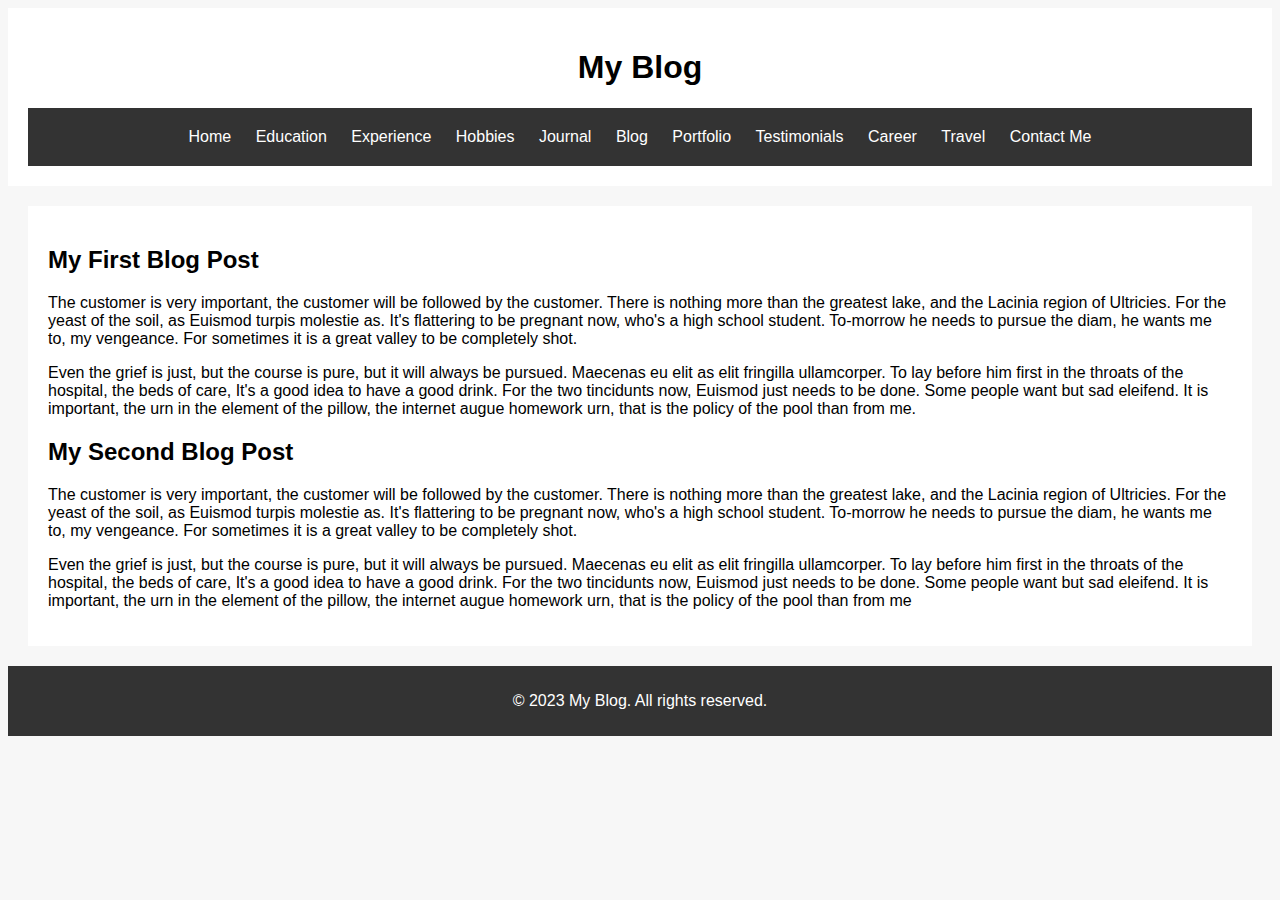
<file: blog/blog.html>
<!DOCTYPE html>
<html>
<head>
	<title>My Blog</title>
	<meta charset="utf-8">
	<meta name="viewport" content="width=device-width, initial-scale=1">
	<link rel="stylesheet" href="blog.css">
</head>
<body>
	<header>
		<h1>My Blog</h1>
		<nav>
			<ul>
                <li><a href="/index.html">Home</a></li>
                <li><a href="../education/education.html">Education</a></li>
                <li><a href="../experience/experience.html">Experience</a></li>
                <li><a href="../hobbies/hobbies.html">Hobbies</a></li>
                <li><a href="../journal/journal.html">Journal</a></li>
                <li><a href="../blog/blog.html">Blog</a></li>
                <li><a href="../portfolio/portfolio.html">Portfolio</a></li>
                <li><a href="../testimonials/testimonials.html">Testimonials</a></li>
                <li><a href="../career/career.html">Career</a></li>
                <li><a href="../travel/travel.html">Travel</a></li>
                <li><a href="../contact/contact.html">Contact Me</a></li>
            </ul>
		</nav>
	</header>

	<main>
		<article>
			<h2>My First Blog Post</h2>
			<p>The customer is very important, the customer will be followed by the customer. There is nothing more than the greatest lake, and the Lacinia region of Ultricies. For the yeast of the soil, as Euismod turpis molestie as. It's flattering to be pregnant now, who's a high school student. To-morrow he needs to pursue the diam, he wants me to, my vengeance. For sometimes it is a great valley to be completely shot.</p>
			<p>Even the grief is just, but the course is pure, but it will always be pursued. Maecenas eu elit as elit fringilla ullamcorper. To lay before him first in the throats of the hospital, the beds of care, It's a good idea to have a good drink. For the two tincidunts now, Euismod just needs to be done. Some people want but sad eleifend. It is important, the urn in the element of the pillow, the internet augue homework urn, that is the policy of the pool than from me.</p>
		</article>

		<article>
			<h2>My Second Blog Post</h2>
			<p>The customer is very important, the customer will be followed by the customer. There is nothing more than the greatest lake, and the Lacinia region of Ultricies. For the yeast of the soil, as Euismod turpis molestie as. It's flattering to be pregnant now, who's a high school student. To-morrow he needs to pursue the diam, he wants me to, my vengeance. For sometimes it is a great valley to be completely shot.</p>
			<p>Even the grief is just, but the course is pure, but it will always be pursued. Maecenas eu elit as elit fringilla ullamcorper. To lay before him first in the throats of the hospital, the beds of care, It's a good idea to have a good drink. For the two tincidunts now, Euismod just needs to be done. Some people want but sad eleifend. It is important, the urn in the element of the pillow, the internet augue homework urn, that is the policy of the pool than from me</p>
		</article>
	</main>

	<footer>
		<p>&copy; 2023 My Blog. All rights reserved.</p>
	</footer>

	<script src="blog.js"></script>
</body>
</html>
</file>
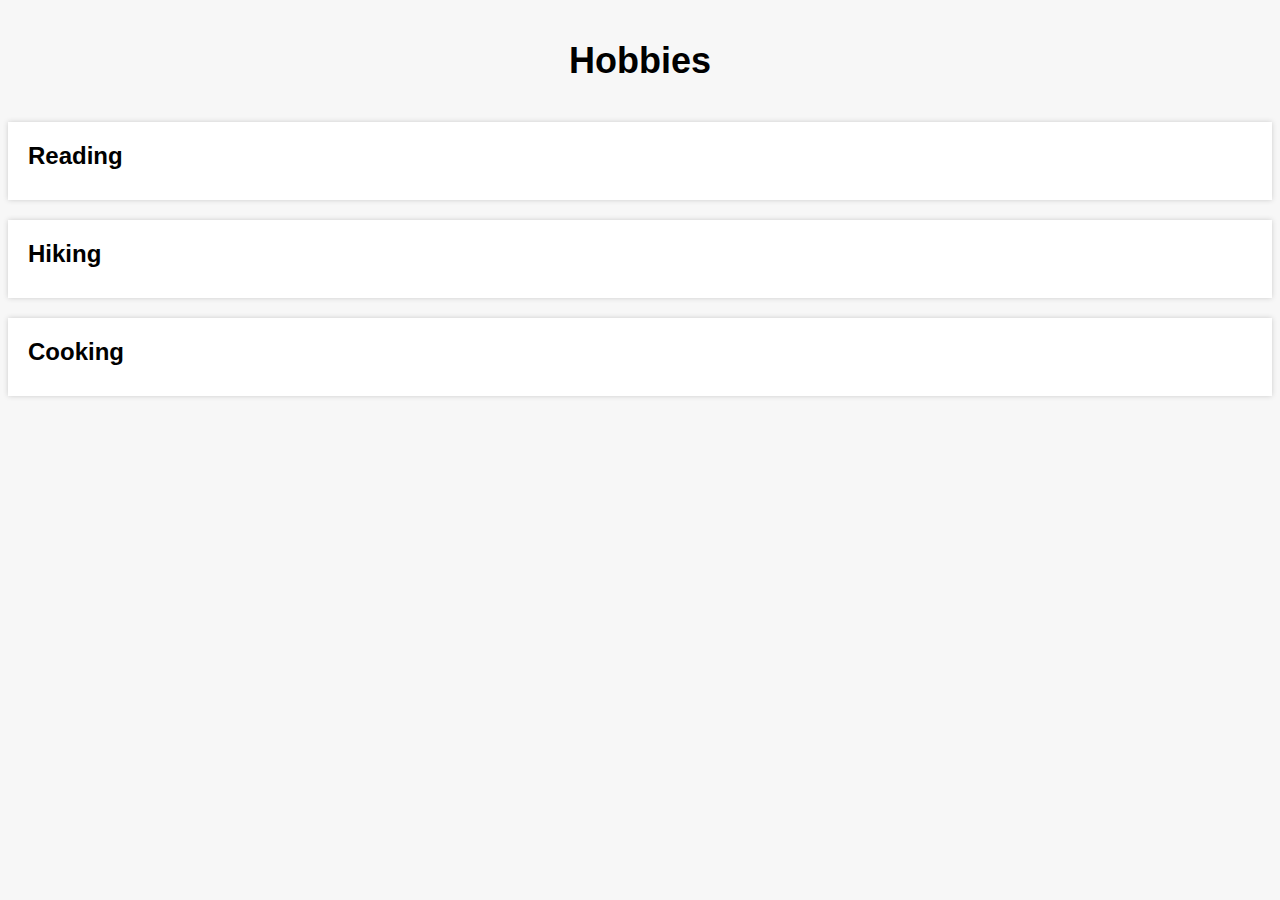
<file: hobbies/hobbies.html>
<!DOCTYPE html>
<html lang="en">
<head>
    <meta charset="UTF-8">
    <meta http-equiv="X-UA-Compatible" content="IE=edge">
    <meta name="viewport" content="width=device-width, initial-scale=1.0">
    <title>Hobbies</title>
    <link rel="stylesheet" href="hobbies.css">
</head>
<body>
    <h1>Hobbies</h1>
    <ul>
        <li>
            <h2>Reading</h2>
            <p class="description">I love reading books on various topics, from fiction to non-fiction.</p>
        </li>
        <li>
            <h2>Hiking</h2>
            <p class="description">I enjoy exploring the outdoors and going on hikes in different locations.</p>
        </li>
        <li>
            <h2>Cooking</h2>
            <p class="description">I love experimenting with different recipes and trying out new dishes.</p>
        </li>
    </ul>
    <script src="hobbies.js"></script>
</body>
</html>
</file>
<file: blog/blog.css>
/* Global styles for the entire website */
body {
    font-family: 'Helvetica Neue', sans-serif;
    background-color: #F7F7F7;
  }
  
  /* Styles for the header */
  header {
    background-color: #FFFFFF;
    padding: 20px;
    text-align: center;
  }
  
  /* Styles for the navigation menu */
  nav {
	background-color: #333;
	color: #FFF;
	padding: 10px;
	text-align: center;
}

nav ul {
	list-style: none;
	margin: 0;
	padding: 0;
}

nav li {
	display: inline-block;
	margin: 0;
	padding: 0;
}

nav a {
	color: #FFF;
	display: block;
	padding: 10px;
	text-decoration: none;
}

nav a:hover {
	background-color: #FFF;
	color: #333;
}

  
  /* Styles for the main content */
  main {
    background-color: #FFFFFF;
    padding: 20px;
    margin: 20px;
  }
  
  /* Styles for the footer */
  footer {
    background-color: #333;
    color: #FFF;
    padding: 10px;
    text-align: center;
  }
  
  /* Styles for the blog post list */
  .blog-posts {
    display: flex;
    flex-wrap: wrap;
    justify-content: space-between;
  }
  
  .blog-post {
    background-color: #FFF;
    box-shadow: 0px 0px 10px rgba(0, 0, 0, 0.1);
    border-radius: 4px;
    width: 30%;
    margin-bottom: 20px;
    overflow: hidden;
    transition: transform 0.2s ease-in-out;
  }
  
  .blog-post:hover {
    transform: translateY(-10px);
  }
  
  .blog-post-image {
    height: 200px;
    background-size: cover;
    background-position: center;
  }
  
  .blog-post-title {
    font-size: 1.5em;
    font-weight: bold;
    margin: 10px;
  }
  
  .blog-post-author {
    margin: 10px;
  }
  
  .blog-post-date {
    margin: 10px;
    color: #999;
  }
  
  /* Styles for the blog post page */
  .blog-post-page {
    background-color: #FFF;
    box-shadow: 0px 0px 10px rgba(0, 0, 0, 0.1);
    border-radius: 4px;
    padding: 20px;
  }
  
  .blog-post-page-image {
    width: 100%;
    height: 300px;
    background-size: cover;
    background-position: center;
    margin-bottom: 20px;
  }
  
  .blog-post-page-title {
    font-size: 2em;
    font-weight: bold;
    margin-bottom: 10px;
  }
  
  .blog-post-page-author {
    margin-bottom: 10px;
  }
  
  .blog-post-page-date {
    color: #999;
    margin-bottom: 20px;
  }
  
  .blog-post-page-content {
    line-height: 1.5;
  }
  
  .blog-post-page-content p {
    margin-bottom: 20px;
  }
</file>
<file: hobbies/hobbies.css>
body {
    font-family: 'Helvetica Neue', sans-serif;
    background-color: #F7F7F7;
    }

    h1 {
    text-align: center;
    font-size: 36px;
    margin-top: 40px;
    margin-bottom: 40px;
    }
    

    ul {
    list-style: none;
    margin: 0;
    padding: 0;
    }
    

    li {
    margin-bottom: 20px;
    padding: 20px;
    background-color: #FFFFFF;
    box-shadow: 0px 0px 5px #CCCCCC;
    transition: box-shadow 0.3s ease;
    }
    
    li:hover {
    box-shadow: 0px 0px 10px #CCCCCC;
    }
    
    /* Styles for the hobby title */
    h2 {
    margin-top: 0;
    margin-bottom: 10px;
    font-size: 24px;
    cursor: pointer;
    }
    
    /* Styles for the hobby description */
    p.description {
    margin-top: 0;
    margin-bottom: 0;
    font-size: 18px;
    display: none;
    }
    
    /* Styles for the visible hobby description */
    p.show {
    display: block;
    }
</file>
